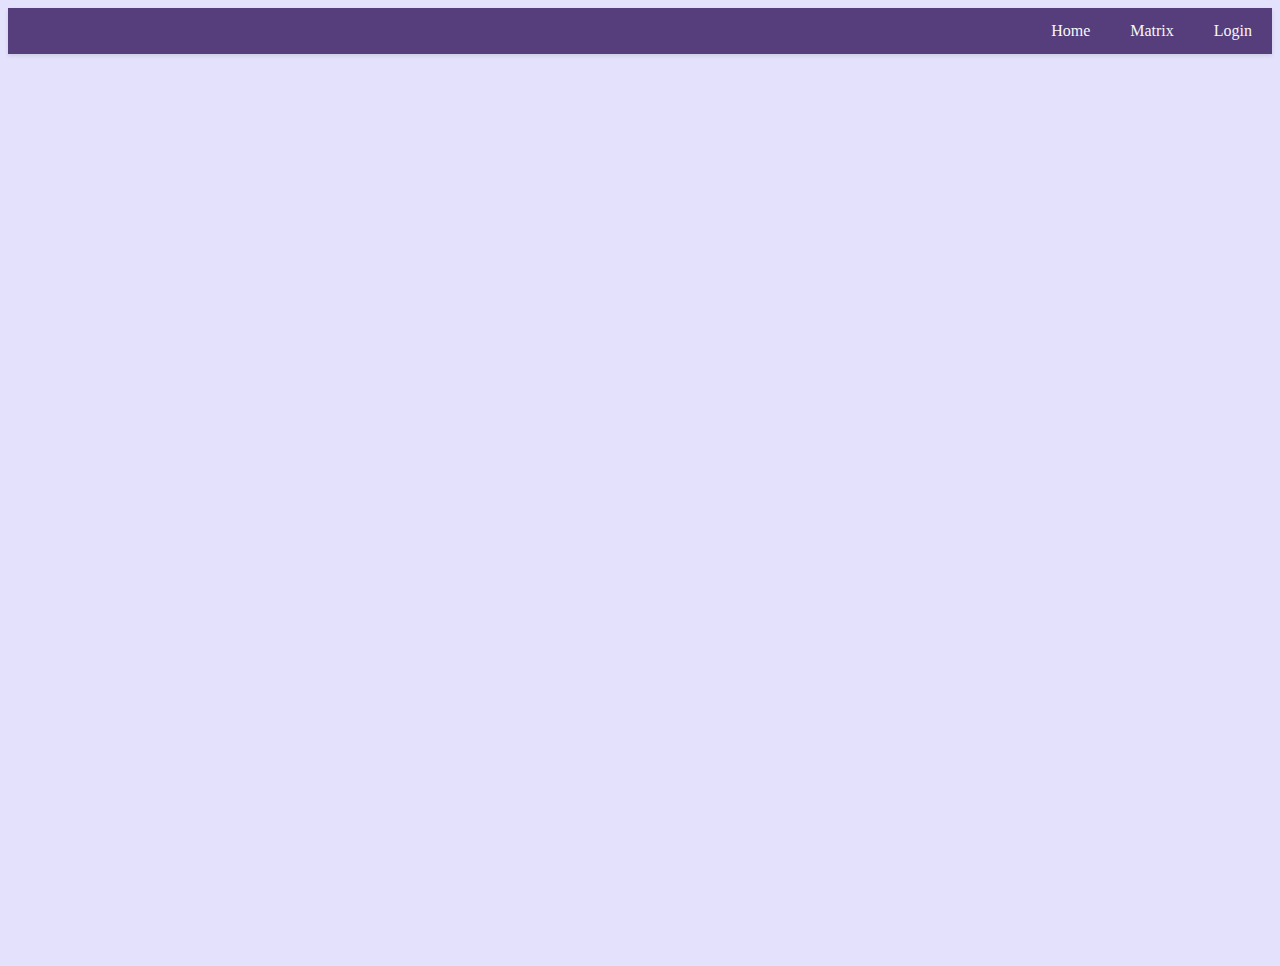
<file: matrix.html>
<!DOCTYPE html>
<html lang="en">

<head>
    <meta charset="UTF-8">
    <meta name="viewport" content="width=device-width, initial-scale=1.0">
    <title>Nino's School</title>
    <link rel="stylesheet" href="style.css"> <!-- Assuming styles.css is in the public directory -->
    <style>
        /* Centering the input field */


        /* Navbar style */
        nav {
            overflow: hidden;
            background-color: #563d7c; /* Dark purple */
            box-shadow: 0 2px 4px rgba(0, 0, 0, 0.1); /* Subtle shadow */
        }

        /* Change font color to white for the matrix characters */
        #canv {
            color: white;
        }
    </style>
</head>

<body>
    <nav>
   
    <div class="navbar">
        <a href="/login">Login</a>
        <a href="/matrix.html">Matrix</a>
        <a href="/index.html">Home</a>
    </div>
           
    </nav>

    <!-- Canvas for Matrix Animation -->
    <canvas id="canv"></canvas>

    <script>
        const canvas = document.getElementById('canv');
        const ctx = canvas.getContext('2d');

        let w, h, cols;
        const ypos = [];
        let selectedArray = 'custom'; // Default selected characters array
        let matrixColor = '#0f0'; // Default matrix color

        function resizeCanvas() {
            w = canvas.width = window.innerWidth; // Set canvas width to window width
            h = canvas.height = window.innerHeight; // Set canvas height to window height
            cols = Math.floor(w / 20) + 1;
            ypos.length = cols;
            ypos.fill(0);
        }

        function init() {
            resizeCanvas();
            window.addEventListener('resize', resizeCanvas); // Update canvas size on window resize

            ctx.fillStyle = 'rgba(0, 0, 0, 0.1)';
            ctx.fillRect(0, 0, w, h);

            setInterval(matrix, 50);
        }

        function matrix() {
            ctx.fillStyle = 'rgba(0, 0, 0, 0.1)';
            ctx.fillRect(0, 0, w, h);

            ctx.fillStyle = matrixColor; // Use selected color
            ctx.font = `22px monospace`; // Set font size to 20px

            const charArray = getCharArray(); // Get the selected characters array
            ypos.forEach((y, ind) => {
                const text = charArray[Math.floor(Math.random() * charArray.length)]; // Select a random character from the selected array
                const x = ind * 20;
                ctx.fillText(text, x, y);
                if (y > 100 + Math.random() * 10000) ypos[ind] = 0;
                else ypos[ind] = y + 20;
            });
        }

        // Function to get the selected characters array
        function getCharArray() {
            switch (selectedArray) {
                case 'custom':
                    return custom;
                case 'planets':
                    return planets;
                case 'random':
                    return random;
                case 'animals':
                    return animals;
                case 'food':
                    return food;
                case 'sport':
                    return sport;
                case 'math':
                    return math;
                default:
                    return custom;
            }
        }

        // Custom characters array
        const custom = ['🚦', '⛔', '🛑', '🚸', '🚧', '🚥', '🚫', '⚠️', '🛵', '🚴'];
        const planets = ['🪐', '🌌', '🌠', '🌟', '☄️', '💫', '🌍', '🌎', '🌏', '🌕'];
        const random = ['🌈 ', '🌀', '🌟', '🌌 ', '🎇', '🎆', '🎑', '🪐', '🌠', '🎨'];
        const animals = ['🐯', '🦁', '🐻', '🐺', '🦊', '🐱', '🐶', '🐮', '🐷', '🐸'];
        const food = ['🍕', '🍔', '🍟', '🍣', '🍦', '🍩', '🍪', '🍫', '🍉', '🍇'];
        const sport = ['😂', '😍', '👩‍🎓', '👨‍🎨', '👩‍🚒', '👩‍🍳', '👩‍⚖️', '🧕', '🧔', '👩‍🔧'];
        const math = ['∑', '∫', '√', '∈', '∞', '≠', '≈', '∂', '∇', '±','∴', '⇒', '⇔', 'π', '∝', '∩','∬', '❤', '❄'];

        // Initialize
        init();
    </script>
</body>

</html>
</file>
<file: style.css>
/* styles.css */

#map { 
  /* Specify a height for the map container */
  height: 750px;
  width:100%;
}

/* Style for navbar */
.navbar {
  overflow: hidden;
  background-color: #563d7c; /* Dark purple */
  box-shadow: 0 2px 4px rgba(0, 0, 0, 0.1); /* Subtle shadow */
}





/* Style for navbar links */
.navbar a {
  float: right;
  display: block;
  color: #f7f7f7; /* White */
  text-align: center;
  padding: 14px 20px;
  text-decoration: none;
  transition: background-color 0.3s ease; /* Smooth transition */
}

/* Change color on hover */
.navbar a:hover {
  background-color: #d1d0d0; /* Lighter purple */
  color: #807b7b; /* White */
}

/* Active/current link */
.navbar a.active {
  background-color: #452d67; /* Darker purple */
  color: #f7f7f7; /* White */
}

/* Style for the title */
.title h1 {
  text-align: center;
  margin: 0 auto;
  padding: 14px 0;
  color: #333333; /* Dark gray */
  font-size: 24px;
}

.btn {
  background-color: #563d7c; /* Dark purple */
  color: #f7f7f7; /* White */
  padding: 10px 20px;
  border: none;
  border-radius: 5px;
  cursor: pointer;
  margin: 10px;
  transition: background-color 0.3s ease; /* Smooth transition */
}

.btn:hover {
  background-color: #6c5c9e; /* Lighter purple */
}

h1 {
  color: rgb(0, 0, 255); /* Change color to blue (you can specify any color you want) */
  font-size: 36px; /* Increase font size to 36 pixels */
  font-style: italic; /* Apply italic style */
  font-weight: bold; /* Apply bold font weight */
}


body {
  background-color: #e4e1fd; /* Light gray */
}
</file>
